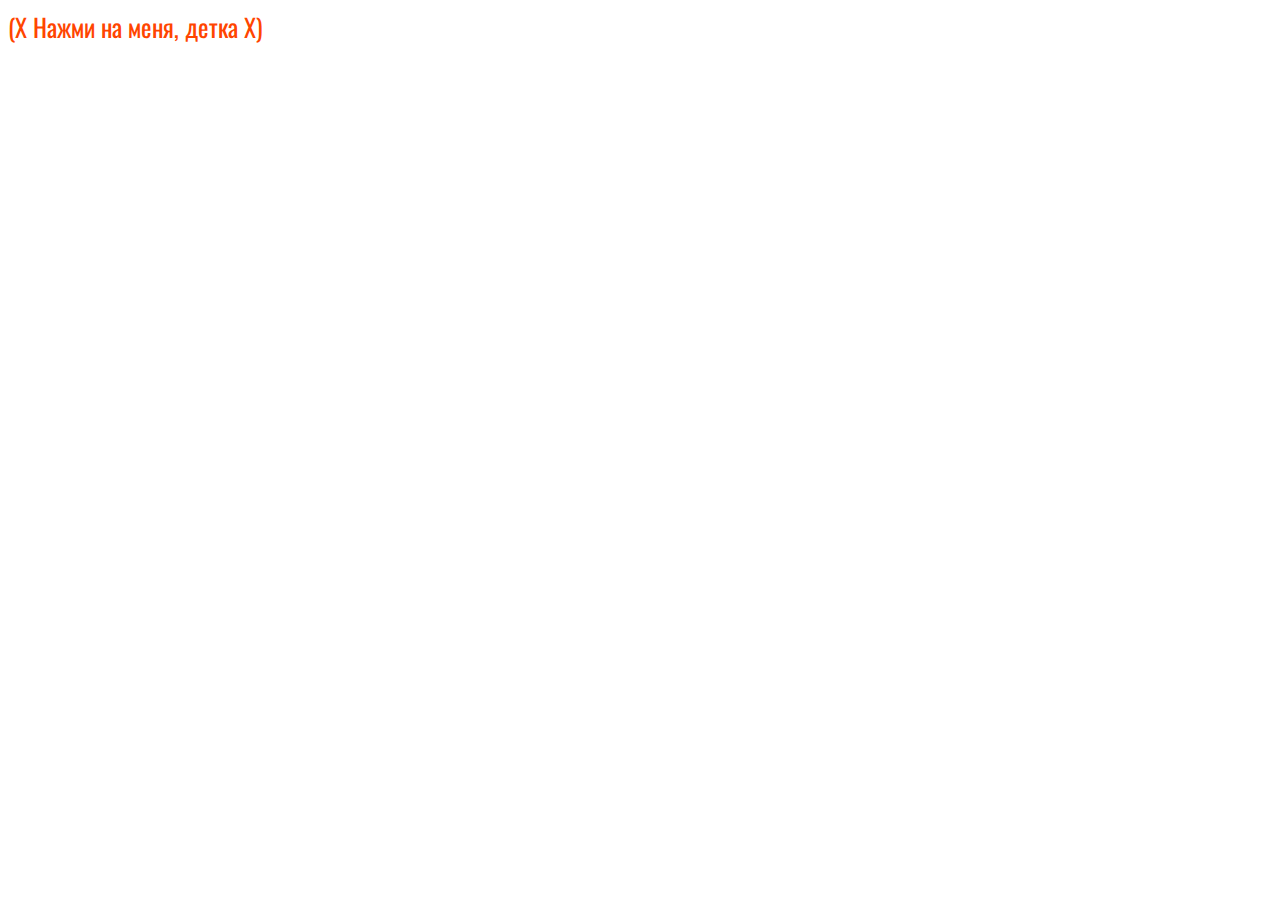
<file: index.html>
<!DOCTYPE html>
<html lang="en">
  <head>
    <meta charset="UTF-8" />
    <meta http-equiv="X-UA-Compatible" content="IE=edge" />
    <meta name="viewport" content="width=device-width, initial-scale=1.0" />
    <link rel="preconnect" href="https://fonts.googleapis.com" />
    <link rel="preconnect" href="https://fonts.gstatic.com" crossorigin />
    <link
      href="https://fonts.googleapis.com/css2?family=Oswald&display=swap"
      rel="stylesheet"
    />
    <link rel="preconnect" href="https://fonts.googleapis.com" />
    <link rel="preconnect" href="https://fonts.gstatic.com" crossorigin />
    <link
      href="https://fonts.googleapis.com/css2?family=Lobster&display=swap"
      rel="stylesheet"
    />
    <link rel="stylesheet" href="style.css" />
    <title>Hello Anastasia</title>
  </head>
  <body>
    <script src="script.js"></script>
    <a href="love.html">(Х Нажми на меня, детка Х)</a>
  </body>
</html>
</file>
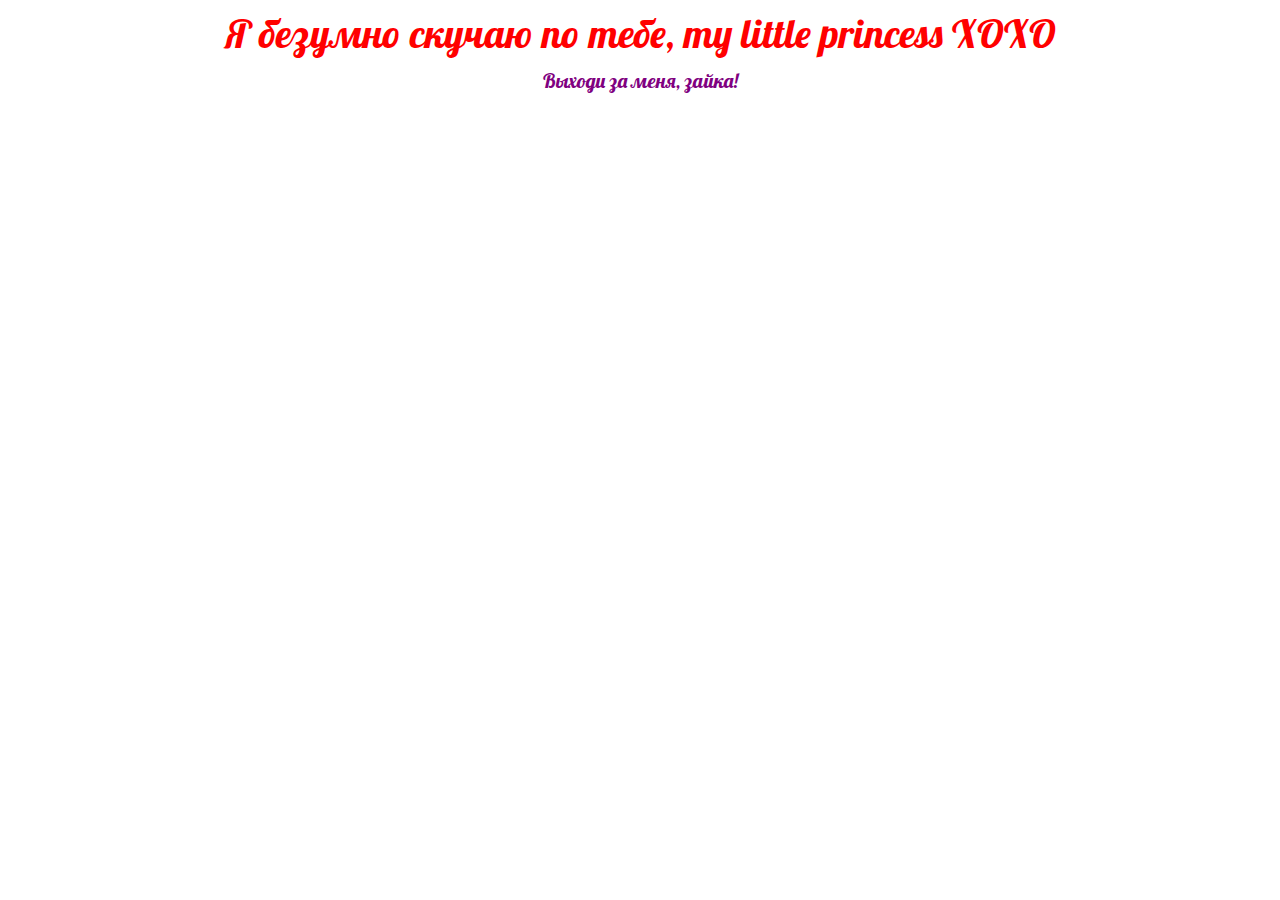
<file: love.html>
<!DOCTYPE html>
<html lang="en">
  <head>
    <meta charset="UTF-8" />
    <meta http-equiv="X-UA-Compatible" content="IE=edge" />
    <meta name="viewport" content="width=device-width, initial-scale=1.0" />
    <link rel="preconnect" href="https://fonts.googleapis.com" />
    <link rel="preconnect" href="https://fonts.gstatic.com" crossorigin />
    <link
      href="https://fonts.googleapis.com/css2?family=Lobster&display=swap"
      rel="stylesheet"
    />
    <link rel="stylesheet" href="style.css" />
    <title>My Love</title>
  </head>
  <body>
    <p class="love">Я безумно скучаю по тебе, my little princess XOXO</p>
    <p class="love_love">Выходи за меня, зайка!</p>
  </body>
</html>
</file>
<file: style.css>
.love {
  font-family: "Lobster", cursive;
  color: red;
  text-align: center;
  margin: auto 0;
  font-size: 40px;
}

.love_love {
  font-family: "Lobster", cursive;
  color: purple;
  text-align: center;
  margin: 10px 0;
  font-size: 20px;
}

a {
  font-family: "Oswald", sans-serif;
  text-decoration: none;
  color: orangered;
  font-size: 25px;
}

a:hover {
  color: purple;
}
</file>
